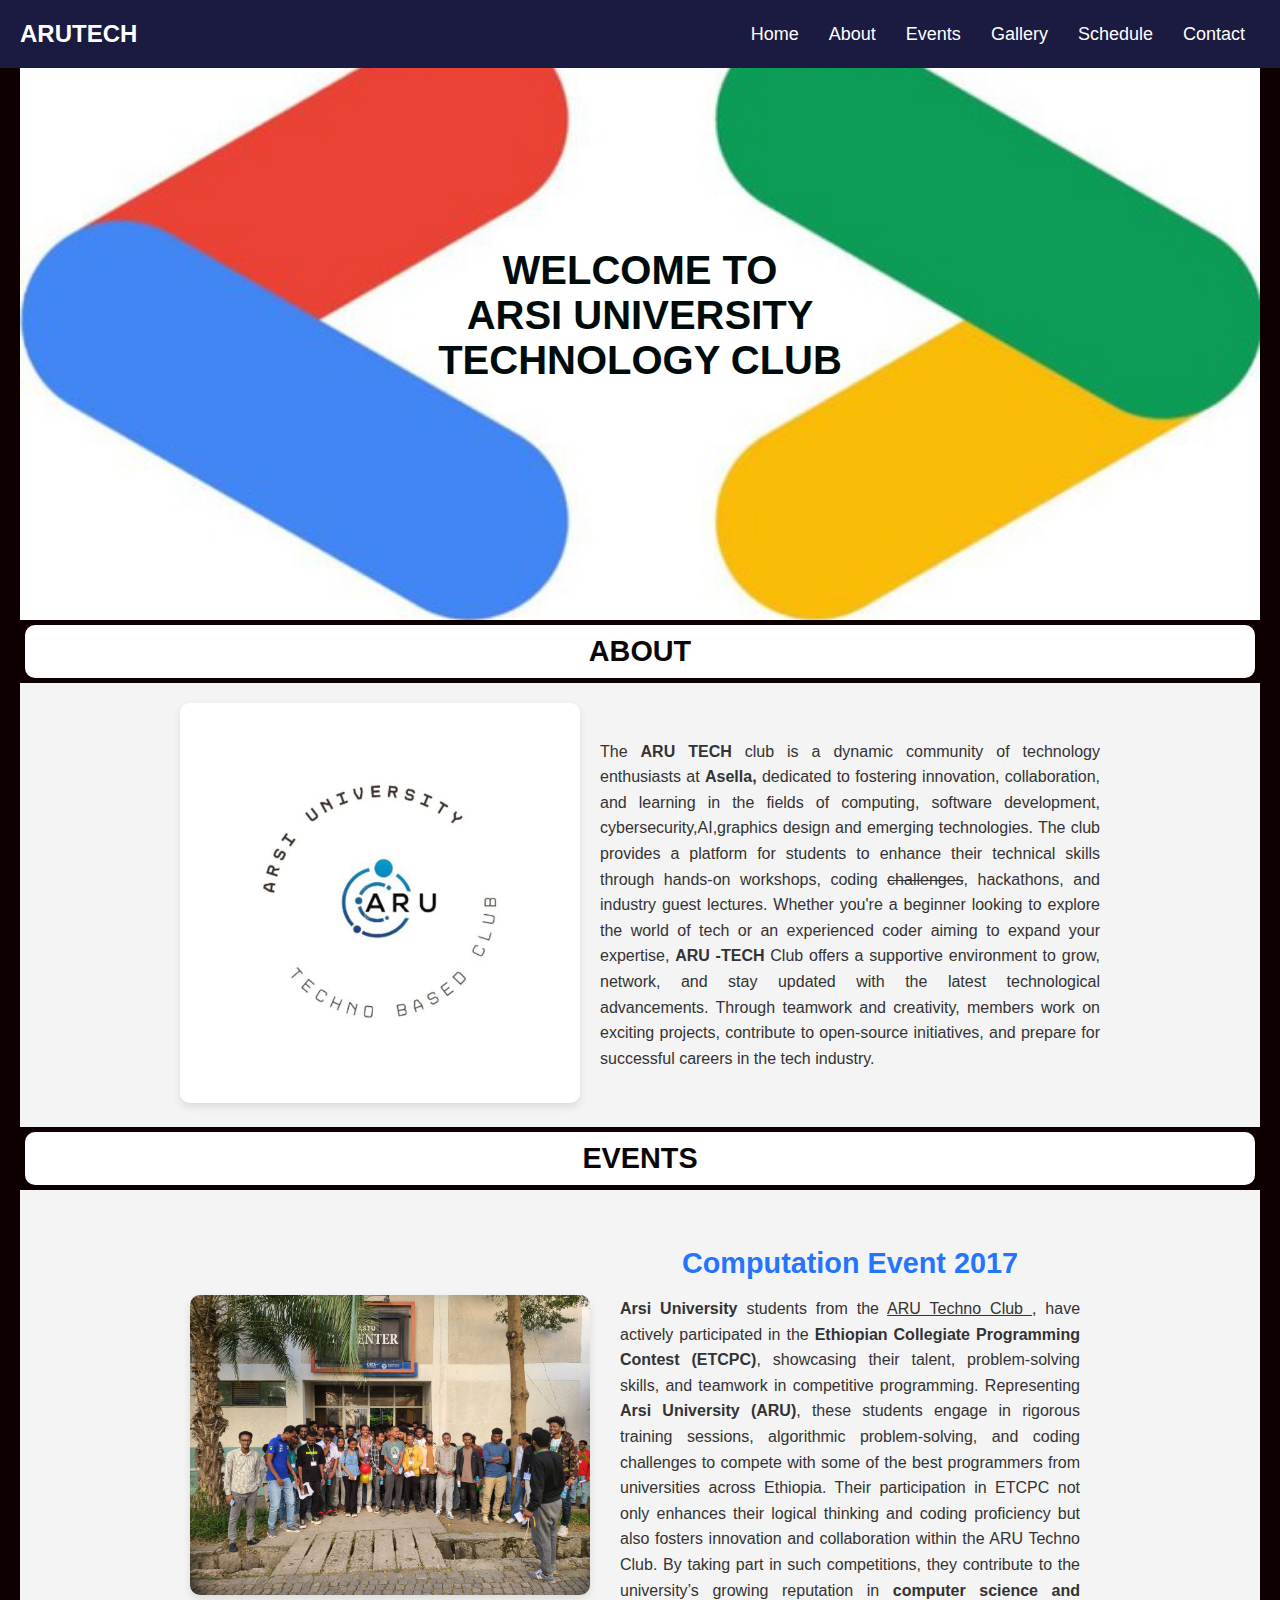
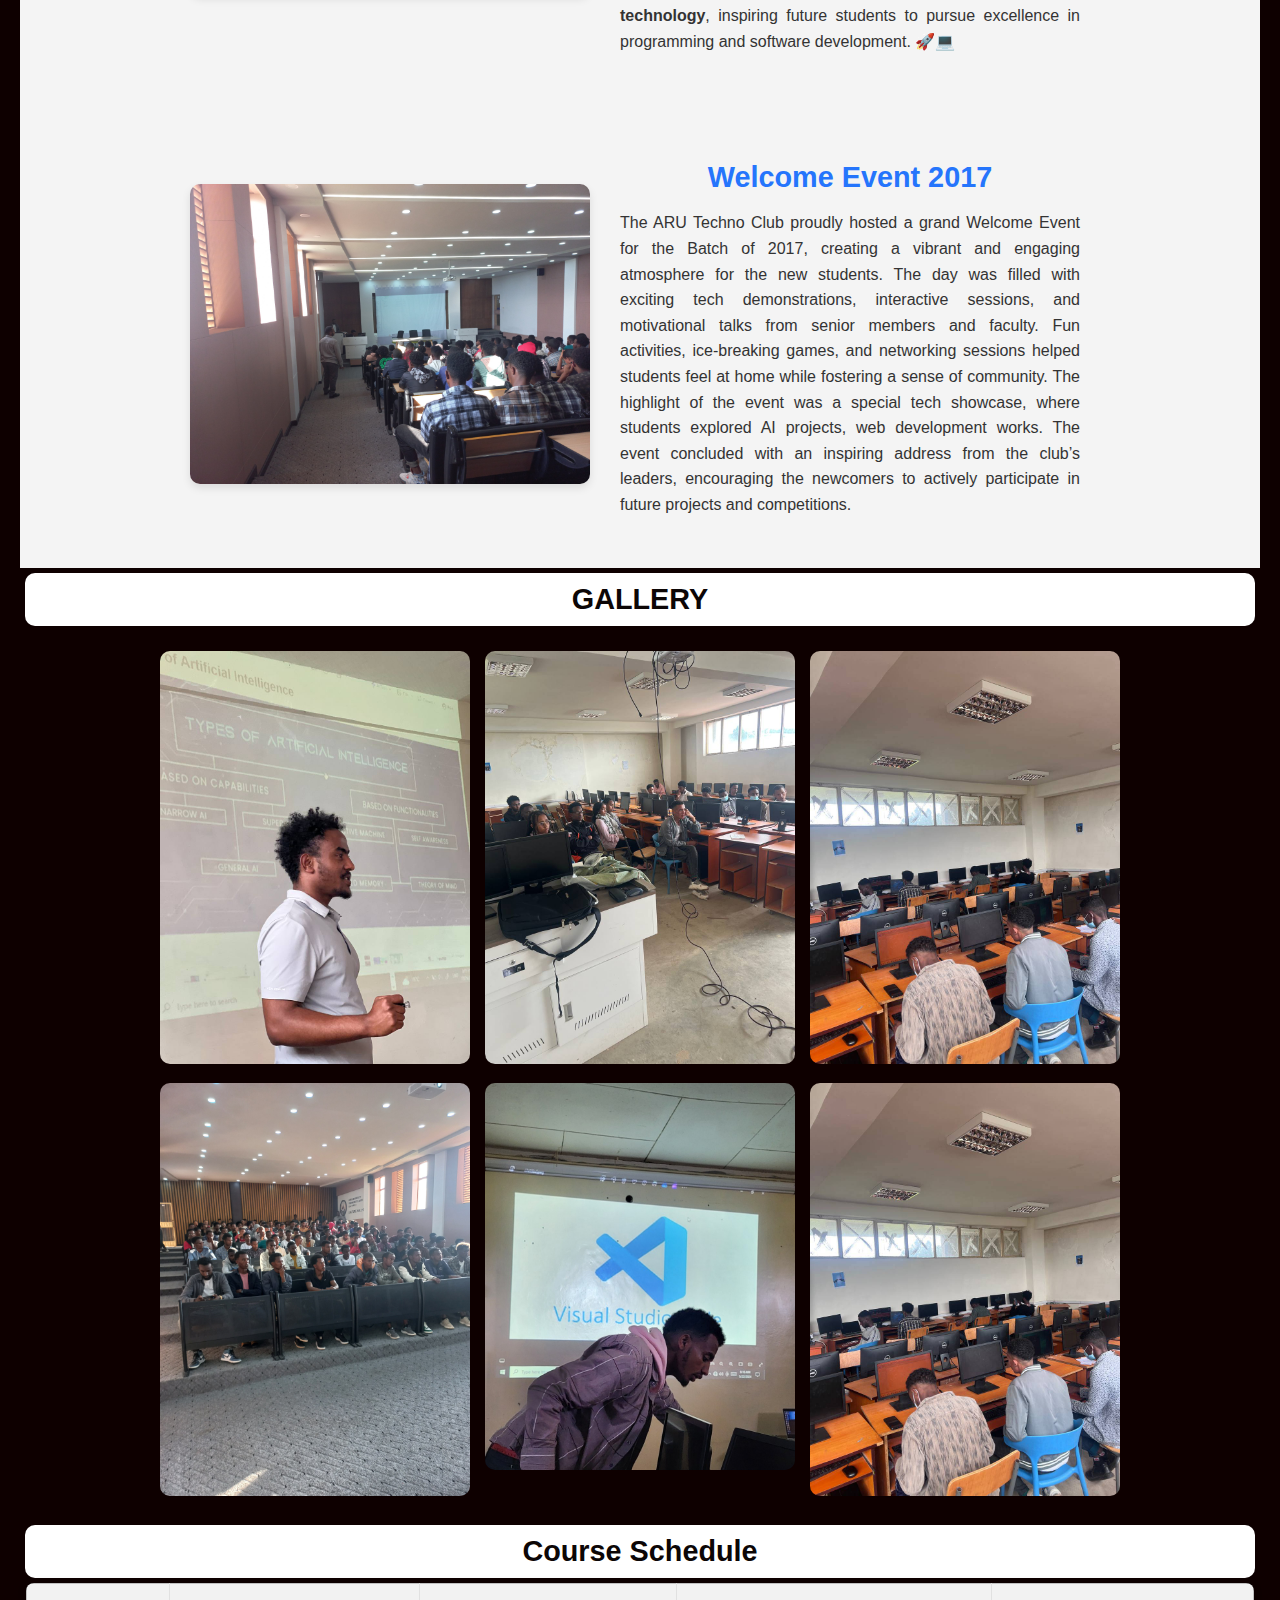
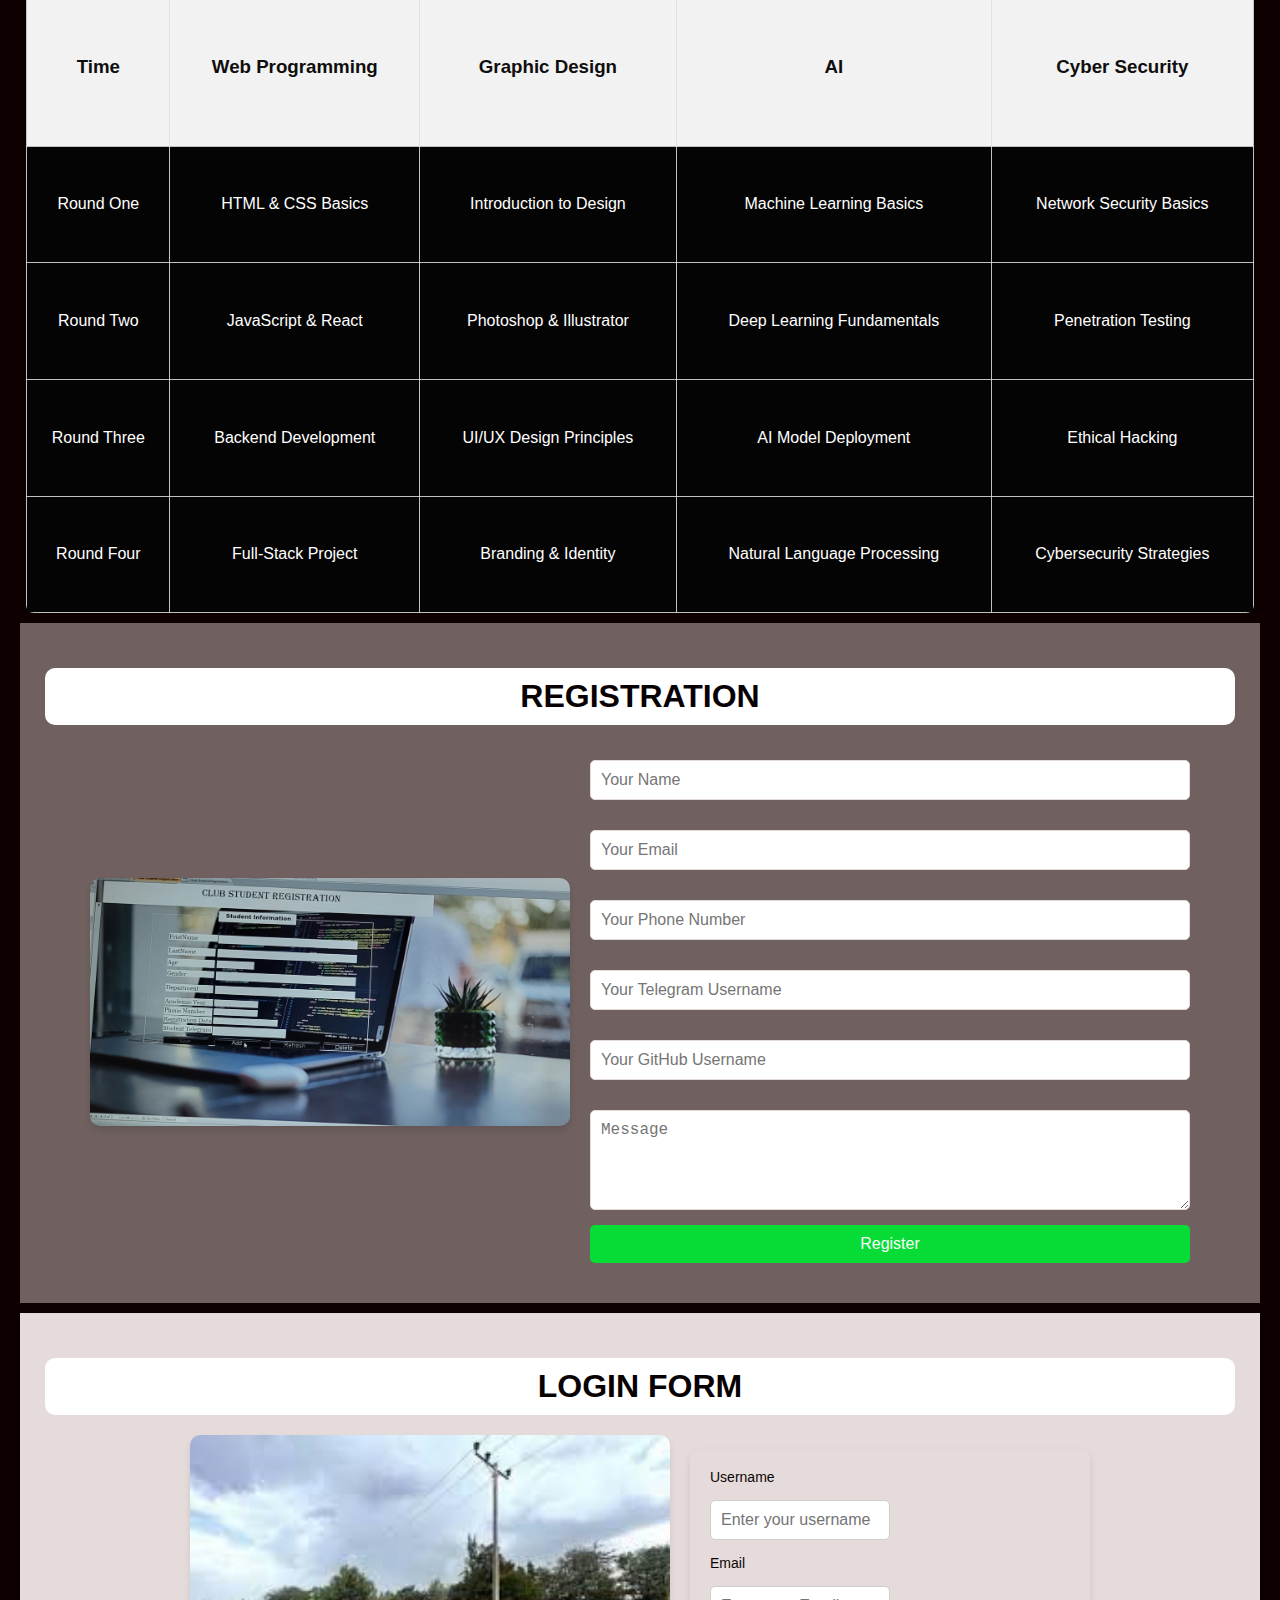
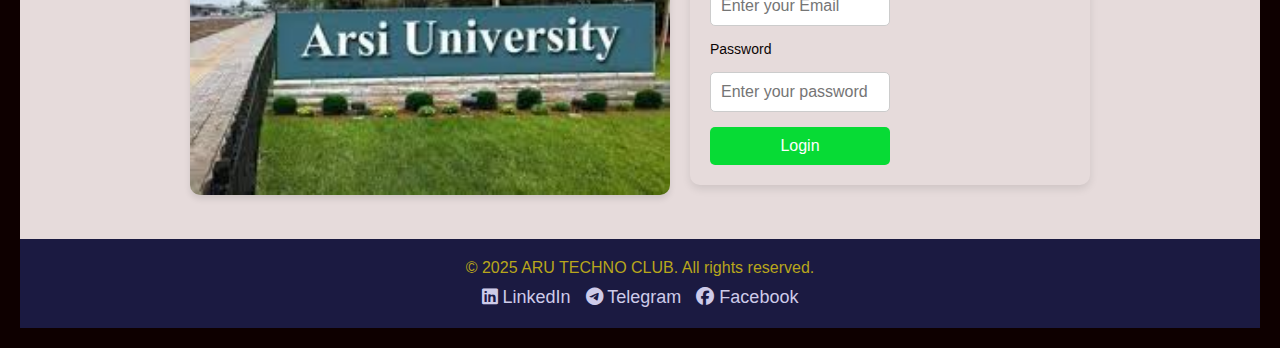
<file: index.html>
<!DOCTYPE html>
<html lang="en">

<head>

    <head>
        <meta charset="UTF-8">
        <meta name="viewport" content="width=device-width, initial-scale=1.0">
        <meta name="description"
            content="ARU TECHNO CLUB is a community for tech enthusiasts, focused on sharing knowledge, organizing events, and learning about the latest technology trends.">
        <meta name="author" content="ARU Tech Club Team">
        <meta name="keywords" content="technology, club, events, learning, ARU">
        <link rel="stylesheet" href="./CSS/style.css">
       
            <link rel="stylesheet" href="https://cdnjs.cloudflare.com/ajax/libs/font-awesome/6.4.2/css/all.min.css">
        
        
        <title>ARU TECHNO CLUB</title>

        <!-- header section -->

    <body>
        <header>
            <div class="logo">ARUTECH</div>
            <nav>
                <ul class="nav-links">
                    <li><a href="#HOME">Home</a></li>
                    <li><a href="#ABOUT">About</a></li>
                    <li><a href="#Event">Events</a></li>
                    <li><a href="#GALLERY">Gallery</a></li>
                    <li><a href="#Schedule">Schedule</a></li>
                    <li><a href="#REGISTIRATION">Contact</a></li>

                </ul>
            </nav>
        </header>
        <!-- Home section -->
         
        <section class="Home " id="HOME">
            <div class="hometext">
                <h1 class="well">WELCOME TO <br>ARSI UNIVERSITY</br> TECHNOLOGY CLUB</h1>
            </div>
            <!-- About Section -->
        </section>
        <h2 class="gall" id="ABOUT">ABOUT</h2>
        <section class="AboutSection">
            <div class="aboutImage">
                <img src="./IMAGE/about.jpg" alt="">
            </div>
            <div class="AboutPara">
                <p>
                    The <b>ARU TECH</b> club is a dynamic community of technology enthusiasts at <b>Asella,</b>
                    dedicated to fostering innovation, collaboration, and learning in the fields of computing, software
                    development, cybersecurity,AI,graphics design and emerging technologies. The club provides a
                    platform for students to enhance their technical skills through hands-on workshops, coding
                    <s>challenges</s>, hackathons, and
                    industry guest lectures. Whether you're a beginner looking to explore the world of tech or an
                    experienced coder aiming to expand your expertise, <b>ARU -TECH</b> Club offers a supportive
                    environment to
                    grow, network, and stay updated with the latest technological advancements. Through teamwork and
                    creativity, members work on exciting projects, contribute to open-source initiatives, and prepare
                    for successful careers in the tech industry.
                </p>
            </div>
        </section>

        <!-- Events Section -->
        <h2 id="Event">EVENTS</h2>
        <section class="event-section">
            <div class="event-content">
                <div class="event-img">
                    <img src="./IMAGE/image3.jpg" alt="Event Image">
                </div>
                <div class="event-text">
                    <h3> Computation Event 2017</h3>
                    <p>
                      <strong>Arsi University</strong> students from the  <u>ARU Techno Club </u>, have actively participated in the <strong>Ethiopian Collegiate Programming Contest (ETCPC)</strong>, showcasing their talent, problem-solving skills, and teamwork in competitive programming. Representing <strong>Arsi University (ARU)</strong>, these students engage in rigorous training sessions, algorithmic problem-solving, and coding challenges to compete with some of the best programmers from universities across Ethiopia. Their participation in ETCPC not only enhances their logical thinking and coding proficiency but also fosters innovation and collaboration within the ARU Techno Club. By taking part in such competitions, they contribute to the university’s growing reputation in <strong>computer science and technology</strong>, inspiring future students to pursue excellence in programming and software development. 🚀💻
                    </p>
                </div>
            </div>
        </section>
        <section class="event-section">
            <div class="event-content">
                <div class="event-img">
                    <img src="./IMAGE/photo_18_2025-01-29_03-55-05.jpg" alt="Event Image">
                </div>
                <div class="event-text" id="Event2">
                    <h3>Welcome Event 2017</h3>
                    <p>
                        The ARU Techno Club proudly hosted a grand Welcome Event for the Batch of 2017, creating a
                        vibrant and
                        engaging atmosphere for the new students. The day was filled with exciting tech demonstrations,
                        interactive sessions, and motivational talks from senior members and faculty. Fun activities,
                        ice-breaking games, and networking sessions helped students feel at home while fostering a sense
                        of
                        community. The highlight of the event was a special tech showcase, where students explored AI
                        projects,
                        web development works. The event concluded with an inspiring address from the club’s leaders,
                        encouraging the newcomers to actively participate in future projects and competitions.
                    </p>
                </div>
            </div>
        </section>


        <!-- gallery section -->
        <section class="gallerySection">
            <h2 class="gall" id="GALLERY">GALLERY</h2>
            <div class="gallery">
                <a href="#AI" id="img1"><img src="./IMAGE/teme.jpg" alt="Gallery Image 1"></a>
                <a href="#Event" id="img2"><img src="./IMAGE/edit.jpg" alt="Gallery Image 2"></a>
                <a href="#Photo" id="img3"><img src="./IMAGE/photo2.jpg" alt="Gallery Image 3"></a>
                <a href="#Event2" id="img4"><img src="./IMAGE/photo_11_2025-01-29_03-55-05.jpg" alt="Gallery Image 4"></a>
                <a href="#Web" id="img5"><img src="./IMAGE/photo_4.jpg" alt="Gallery Image 5"></a>
                <a href="#DuplicateEvent" id="img6"><img src="./IMAGE/photo2.jpg" alt="Gallery Image 6"></a>
            </div>
        </section>

        <!-- Table section -->

        <section class="table-section">
            <h2 id="Schedule">Course Schedule</h2>
            <table id="scheduleTable">
                <tr>
                    <th>
                        <h3>Time</h3>
                    </th>
                    <th>
                        <h3 id="Web">Web Programming</h2>
                    </th>
                    <th>
                        <h3>Graphic Design</h2>
                    </th>
                    <th >
                        <h3 id="AI">AI</h2>
                    </th>
                    <th>
                        <h3>Cyber Security</h2>
                    </th>
                </tr>
                <tr>
                    <td>Round One</td>
                    <td>HTML & CSS Basics</td>
                    <td>Introduction to Design</td>
                    <td>Machine Learning Basics</td>
                    <td>Network Security Basics</td>
                </tr>
                <tr>
                    <td>Round Two</td>
                    <td>JavaScript & React</td>
                    <td>Photoshop & Illustrator</td>
                    <td>Deep Learning Fundamentals</td>
                    <td>Penetration Testing</td>
                </tr>
                <tr>
                    <td>Round Three</td>
                    <td>Backend Development</td>
                    <td>UI/UX Design Principles</td>
                    <td>AI Model Deployment</td>
                    <td>Ethical Hacking</td>
                </tr>
                <tr>
                    <td>Round Four</td>
                    <td>Full-Stack Project</td>
                    <td>Branding & Identity</td>
                    <td>Natural Language Processing</td>
                    <td>Cybersecurity Strategies</td>
                </tr>
            </table>
        </section>
                <!--contact-->
                <section class="ContactSection">
                <h2 id="REGISTIRATION">REGISTRATION</h2>
               
                    <div class="container">
                        <div class="form-image-container">
                            <!-- Image Division -->
                            <div class="image-container">
                                <img src="./IMAGE/NFZP9221.JPG" alt="Contact Us Image">
                            </div>
                            <form action="/submit-form" method="post">
                                <label for="name" aria-label="Your Name"></label>
                                <input type="text" id="name" name="name" placeholder="Your Name" aria-required="true"
                                    required>
                                <label for="email" aria-label="Your Email"></label>
                                <input type="email" id="email" name="email" placeholder="Your Email"
                                    aria-required="true" required>
                                <label for="phone" aria-label="Your Phone Number"></label>
                                <input type="tel" id="phone" name="phone" placeholder="Your Phone Number"
                                    aria-required="true" required>
                                <label for="tg-username" aria-label="Your Telegram Username"></label>
                                <input type="text" id="tg-username" name="tg-username"
                                    placeholder="Your Telegram Username" aria-required="true" required>
                                <label for="github-username" aria-label="Your GitHub Username"></label>
                                <input type="text" id="github-username" name="github-username"
                                    placeholder="Your GitHub Username" aria-required="true" required>
                                <label for="message" aria-label="Your Message"></label>
                                <textarea id="message" name="message" placeholder="Message" aria-required="true"
                                    required></textarea>
                                <button type="submit">Register</button>
                            </form>
                        </div>
                    </div>
                     </section>
<!-- Login Form -->
               
                    <section class="ContactSection" id="login">
                        <h2>LOGIN FORM</h2>
                        <div class="container">
                            <div class="form-image-container">
                                <div class="image-container">
                                    <img src="./IMAGE/images copy.jpg " alt="Contact Us Image">
                                </div>
                                <div class="login-form-container">
                                    <form action="/login" method="post">
                                        <label for="us ername">Username</label>
                                        <input type="text" id="username" name="username"
                                            placeholder="Enter your username" required>
                                        <label for="Email">Email</label>
                                        <input type="email" id="email" name="email" placeholder="Enter your Email"
                                            required>

                                        <label for="password">Password</label>
                                        <input type="password" id="password" name="password"
                                            placeholder="Enter your password" required>

                                        <button type="submit">Login</button>
                                    </form>
                                </div>
                            </div>
                    </section>





                    <!-- footer Section -->

                    <footer>
                        <div class="footer-content">
                            <p>&copy; 2025 ARU TECHNO CLUB. All rights reserved.</p>
                            <ul class="social-links">
                                <li><a href="https://www.linkedin.com/company/arsi-university-techno-based-club-aru-tech/"
                                        target="_blank"><i class="fab fa-linkedin"></i> LinkedIn</a></li>
                                <li><a href="https://t.me/+Khnlz6OazTc0OTk0" target="_blank"><i
                                            class="fab fa-telegram-plane"></i>
                                        Telegram</a></li>
                                <li><a href="#" target="_blank"><i class="fab fa-facebook"></i> Facebook</a></li>
                            </ul>
                        </div>
                    </footer>

                    <script src="JS\scripts.js"></script>

    </body>

</html>
</file>
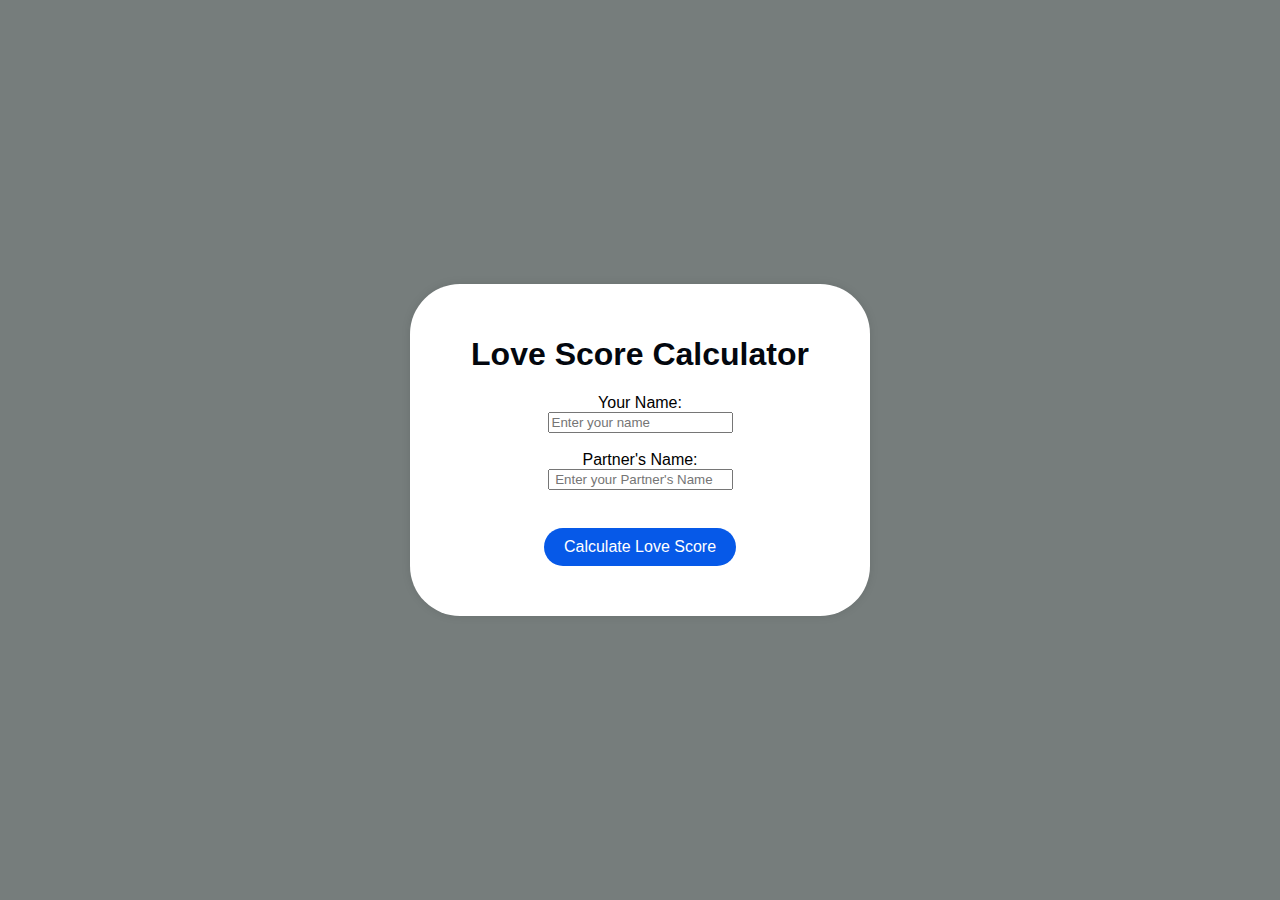
<file: LoveScoreGame/index.html>
<!DOCTYPE html>
<html lang="en">

<head>
    <meta charset="UTF-8">
    <meta name="viewport" content="width=device-width, initial-scale=1.0">
    <title>Love Score</title>
    <link rel="stylesheet" href="./CSS/style.css"> 
</head>

<body>
    <div class="container">
        <h1>Love Score Calculator</h1>

        <label for="myname">Your Name: </label><br>
        <input type="text" id="myname" placeholder="Enter your name"><br><br>

        <label for="partnerName">Partner's Name:</label><br>
        <input type="text" id="partnerName" placeholder=" Enter your Partner's Name"><br><br> 

        <button class="button" onclick="calculateLoveScore()">Calculate Love Score</button>

        <div id="result" class="score"></div>
    </div>

    <script src="./JS/Script.js"></script> 
</body>

</html>
</file>
<file: CSS/style.css>
body {
    font-family: 'Arial', sans-serif;
    background-color: #0e0000;
    padding: 20px;
    width: 100%;
    color: #fff;

}

* {
    margin: 0;
    padding: 0;
    box-sizing: border-box;

}
html {
    scroll-behavior: smooth;
}


/* header style */
header {
    width: 100%;
    position: fixed;
    display: flex;
    justify-content: space-between;
    align-items: center;
    padding: 20px 20px;
    background: #1b1a41;
    color: white;
    margin-top: 0;
    top: 0;
    left: 0;

}

.logo {
    font-size: 24px;
    font-weight: bold;
}

.logo:hover {
    color: blue;
    padding: 5px;
    border-radius: 5px;
    transform: rotate(0.8deg);
    transition: transform 0.7s ease;
    font-size: 24px;
    font-weight: bold;
    background: linear-gradient(90deg, #fff, #185b81, #1e8d87);
}

.nav-links {
    list-style: none;
    display: flex;
}

.nav-links li {
    margin: 0 15px;
}

.nav-links a {
    display: inline-block;
    transition: transform 0.8s ease;
    text-decoration: none;
    color: white;
    font-size: 18px;

}

.nav-links a:hover {
    color: blue;
    transform: rotate(0.8deg);
    border-radius: 5px;
    padding: 5px;
    font-size: 24px;
    font-weight: bold;
    background: linear-gradient(90deg, #fff, #f39c12, #fff);
}

.menu-toggle {
    display: none;
    font-size: 24px;
    cursor: pointer;
}

.gall {
    text-align: center;
}

/* home style */
.Home {
    background-color: rgb(199, 209, 215);
    background-image: url('../IMAGE/photo1.jpg');
    background-size: cover;
    background-position: center;
    background-repeat: no-repeat;
    height: 600px;
    text-align: center;
    display: flex;
    align-items: center;
    justify-content: center;
    color: white;
    
}

.Home h1 {
    padding: 18px;
    color: rgb(0, 11, 11);
    font-family: 'Franklin Gothic Medium', 'Arial Narrow', Arial, sans-serif;
}



h1 {
    color: yellowgreen;
    font-size: 2.5em;
    margin-bottom: 10px;
}

h2 {
    color: #0c0606;
    font-size: 1.8em;
    text-align: center;
    background-color: #fff;
    margin: 5px;
    border-radius: 10PX;
    padding: 10px;
    font-family: Arial, Helvetica, sans-serif;

}

h2:hover {

    transform: rotate(0.3deg);
    transition: transform 0.9s ease;
    font-size: 24px;
    font-weight: bold;

    background: linear-gradient(90deg, #fff, #185b81, #1e8d87);

}
h3{
    text-align: center;
    font-family: Arial, Helvetica, sans-serif;
    font-weight: 800;
    margin-top: 5px;
}

/* About style  */
.AboutSection {
    display: flex;
    align-items: center;
    justify-content: center;
    gap: 20px;
    padding: 20px;
    background-color: #f4f4f4;
}

.aboutImage img {
    width: 400px;
    height: auto;
    border-radius: 10px;
    box-shadow: 0 4px 8px rgba(0, 0, 0, 0.1);
}

.AboutPara {
    max-width: 500px;
    font-size: 16px;
    line-height: 1.6;
    color: #333;
    text-align: justify;
    border-radius: 5px;
}

.aboutImage:hover {
    transform: scale(1.05);
    box-shadow: 0 6px 12px rgba(0, 0, 0, 0.2);
}

/* Events Section Styling */


.event-section {
    padding: 40px;
    background-color: #f4f4f4;
    color: black;
    display: flex;
    justify-content: center;
    align-items: center;
}

.event-content {
    display: flex;
    align-items: center;
    gap: 20px;
    max-width: 900px;
    width: 100%;
}

.event-img img {
    width: 400px;
    height: auto;
    border-radius: 10px;
    box-shadow: 0 4px 8px rgba(0, 0, 0, 0.1);
}

.event-text {
    max-width: 500px;
    font-size: 16px;
    line-height: 1.6;
    color: #333;
    text-align: justify;
    padding: 10px;
    border-radius: 5px;
}

.event-img img:hover {
    transform: scale(1.05);
    box-shadow: 0 6px 12px rgba(0, 0, 0, 0.2);
}
.event-text h3 {
    font-size: 1.8rem;
    margin: 0 0 10px;
    color: #2575fc;
}




/* gallery styling */

.gallery {
    display: grid;
    grid-template-columns: repeat(auto-fit, minmax(250px, 1fr));
    gap: 15px;
    padding: 20px;
    max-width: 1000px;
    margin: auto;
}

.gallery img {
    width: 100%;
    height: auto;
    border-radius: 10px;
    cursor: pointer;
    transition: transform 0.3s ease-in-out;
}

.gallery img:hover {
    transform: scale(1.05);
}


/* Table styles */

table {
    height: 630px;
    width: 99%;
    margin: auto;
    border-collapse: collapse;
    background: #050404;
    box-shadow: 0px 0px 10px rgba(0, 0, 0, 0.1);
    border-radius: 8px;
    overflow: hidden;
}

th,
td {
    padding: 2px;
    border: 1px solid #dddd;
    text-align: center;


}

th {

    background-color: #f2f2f2;
    color: rgb(16, 13, 13);
}


tr:hover {
    background-color: #8a8689;
}

/* contact styling  */
.ContactSection {
    padding: 40px 20px;
    background-color: #706060;
    font-family: Arial, sans-serif;
    margin-top: 10px;
}

.ContactSection h2 {
    text-align: center;
    font-size: 2rem;
    margin-bottom: 20px;
    color: #080101;
}

.container {
    max-width: 1200px;
    margin: 0 auto;
}

.form-image-container {
    display: flex;
    flex-wrap: wrap;
    align-items: center;
    justify-content: center;
    gap: 20px;
}

.image-container {
    flex: 1;
    max-width: 40%;
}

.image-container img {
    width: 100%;
    height: auto;
    border-radius: 10px;
    box-shadow: 0 4px 6px rgba(0, 0, 0, 0.1);
}

form {
    flex: 1;
    max-width: 50%;
    display: flex;
    flex-direction: column;
    gap: 15px;
}

form input,
form textarea {
    width: 100%;
    padding: 10px;
    border: 1px solid #e6dbdb;
    border-radius: 5px;
    font-size: 1rem;
}

form textarea {
    min-height: 100px;
    resize: vertical;
}

form button {
    background-color: #07db35;
    color: #fdfdfd;
    padding: 10px;
    border: none;
    border-radius: 5px;
    font-size: 1rem;
    cursor: pointer;
    transition: background-color 0.3s ease;
}

form button:hover {
    background-color: #0f4885;
    transform: rotate(0.8deg);
    transition: transform 0.6s ease;
}

.login-section {
    padding: 40px;
    background-color: #f2f2f2;
    display: flex;
    justify-content: center;
    align-items: center;
}

.login-form-container {
    
    padding: 20px;
    border-radius: 10px;
    box-shadow: 0 4px 8px rgba(0, 0, 0, 0.1);
    max-width: 400px;
    width: 100%;
}
#login{
    background-color: #e6dbdb;
}

.login-form-container form {
    display: flex;
    flex-direction: column;
    gap: 15px;
   
}

.login-form-container label {
    font-size: 14px;
    color: #0b0505;
}

.login-form-container input {
    padding: 10px;
    font-size: 16px;
    border: 1px solid #ccc;
    border-radius: 5px;
}

.login-form-container button {
    background-color: #07db35;
    color: white;
    padding: 10px;
    border: none;
    border-radius: 5px;
    font-size: 16px;
    cursor: pointer;
    transition: background-color 0.3s;
}

.login-form-container button:hover {
    background-color: #0f4885;
}

/* footer styling */

footer {
    background: #1b1a41;
    color: rgb(255, 253, 253);
    text-align: center;
    padding: 20px 0;
    width: 100%;
    margin: 0;
   
}

.footer-content {
    display: flex;
    flex-direction: column;
    align-items: center;
}

.footer-content p {
    margin-bottom: 10px;
    color: #b8a61b;
}

.social-links {
    list-style: none;
    display: flex;
    gap: 15px;
}

.social-links li {
    display: inline;
}

.social-links a {
    color: rgb(206, 203, 233);
    text-decoration: none;
    font-size: 18px;
    transition: color 0.3s;
}

.social-links a:hover {
    color: #f4a261;
}
</file>
<file: LoveScoreGame/CSS/style.css>
/* Basic Styling */
body {
    font-family: Arial, sans-serif;
    display: flex;
    justify-content: center;
    align-items: center;
    height: 100vh;
    margin: 0;
    background-color: #767d7c;
}

.container {
    text-align: center;
    background-color: #fff;
    padding: 30px;
    border-radius: 50px;
    box-shadow: 0 0 10px rgba(8, 8, 8, 0.1);
    width: 100%;
    max-width: 400px;
}

h1 {
    color: #03070e;
}

.score {
    font-size: 24px;
    font-weight: bold;
    margin-top: 20px;
    color: #333;
}

.score.good {
    color: green;
}

.score.poor {
    color: red;
}

.button {
    margin-top: 20px;
    padding: 10px 20px;
    background-color: #0659e8;
    border: none;
    color: white;
    font-size: 16px;
    border-radius: 50px;
    cursor: pointer;
}

.button:hover {
    background-color: #25e6c9;
}
</file>
